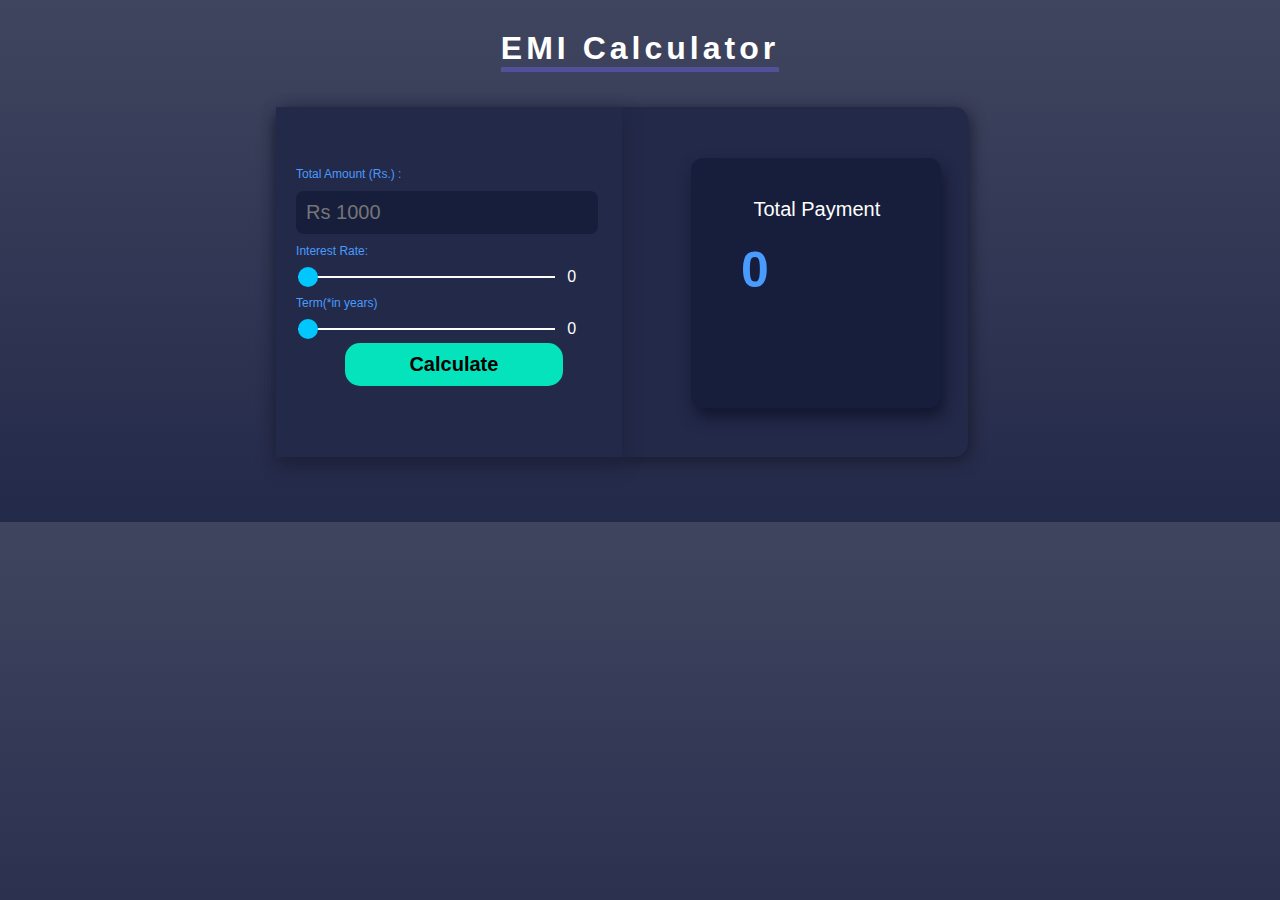
<file: Loan.html>
<!DOCTYPE html>
<html lang="en">
	<head>
		<meta charset="UTF-8" />
		<meta http-equiv="X-UA-Compatible" content="IE=edge" />
		<meta name="viewport" content="width=device-width, initial-scale=1.0" />
		<title>Loan Calculator</title>
		<link rel="stylesheet" href="CSS/Loan.css" />
	</head>
	<body>
		<div class="header">
			<h1>EMI Calculator</h1>
		</div>
		<div class="outerContainer">
			<div class="container">
				<div class="leftBar">
					<form action="" class="formDiv">
						<p class="label">Total Amount (Rs.) :</p>
						<input type="text" name="" id="principle" placeholder="Rs 1000" />
						<p class="label">Interest Rate:</p>
						<div class="slidecontainer">
							<input
								type="range"
								min="0"
								max="100"
								value="0"
								class="slider"
								id="Rate"
							/>
							<p><span id="val"></span></p>
						</div>

						<p class="label">Term(*in years)</p>

						<div class="slidecontainer">
							<input
								type="range"
								min="0"
								max="50"
								value="0"
								class="slider"
								id="Term"
							/>
							<p><span id="time"></span></p>
						</div>

						<!-- -----------------Calculate Button ---------------- -->
						<div class="Calculate">
							<input type="submit" value="Calculate" onclick="calculate()" />
						</div>
					</form>
				</div>
				<div class="rightBar">
					<div class="result">
						<p class="payment">Total Payment</p>
						<p id="amount">0</p>
					</div>
				</div>
			</div>
		</div>
		<script>
			const slider1 = document.getElementById("Rate");
			const output1 = document.getElementById("val");
			output1.innerHTML = slider1.value;
			slider1.oninput = function () {
				output1.innerHTML = this.value;
			};
		</script>
		<script>
			const slider2 = document.getElementById("Term");
			const output2 = document.getElementById("time");
			output2.innerHTML = slider2.value;
			slider2.oninput = function () {
				output2.innerHTML = this.value;
			};
		</script>
		<script src="JS/Loan.js"></script>
	</body>
</html>
</file>
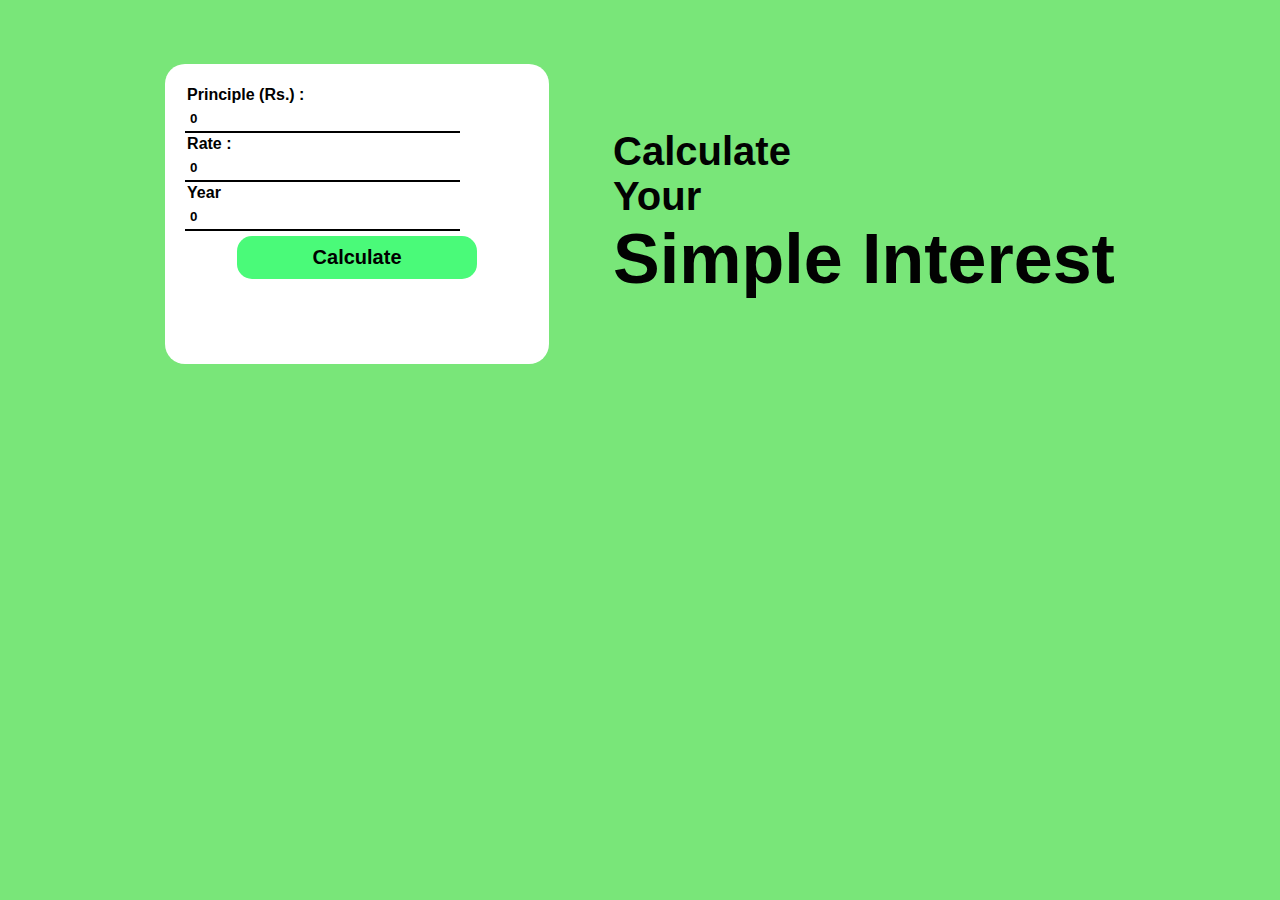
<file: Simple_Interest.html>
<!DOCTYPE html>
<html lang="en">
	<head>
		<meta charset="UTF-8" />
		<meta http-equiv="X-UA-Compatible" content="IE=edge" />
		<meta name="viewport" content="width=device-width, initial-scale=1.0" />
		<title>Simple Interest Calculator</title>
		<link rel="stylesheet" href="CSS/SimpleInterest.css" />
	</head>
	<body>
		<div class="container" id="container">
			<div class="formDiv" id="formDiv">
				<p class="label">Principle (Rs.) :</p>
				<input type="text" name="" id="principle" value="0" />
				<p class="label">Rate :</p>
				<input type="text" name="" id="Rate" value="0" />
				<p class="label">Year</p>
				<input type="text" name="" id="Year" value="0" />

				<div class="complete">
					<input type="submit" value="Calculate" onclick="compute()" />
				</div>

				<div class="result">
					<p id="pAmount">Principle Amount : Rs. 1000</p>
					<p id="Interest">Total Interest : Rs. 1500</p>
					<p id="Total">Total Value : Rs. 3450</p>
				</div>
			</div>
			<div class="msg">
				<p>Calculate</p>
				<p>Your</p>
				<h2>Simple Interest</h2>
			</div>
		</div>
		<script src="JS/Simple_interset.js"></script>
	</body>
</html>
</file>
<file: CSS/Loan.css>
* {
	padding: 0;
	margin: 0;
	box-sizing: border-box;
}
:root {
	--FONTFAMILY: "Trebuchet MS", "Lucida Sans Unicode", "Lucida Grande",
		"Lucida Sans", Arial, sans-serif;
}
body {
	background-color: #696992;
	background: linear-gradient(#40455f, #232949);
	color: white;
}

h1 {
	font-family: var(--FONTFAMILY);
	border-bottom: 5px solid rgb(80, 80, 155);
}
.header {
	display: flex;
	margin-top: 30px;
	justify-content: center;
	align-items: center;
	letter-spacing: 0.5ch;
}

.outerContainer {
	margin: 0 20%;
	padding: 20px;
	border-radius: 15px;
	height: 450px;
}
.container {
	/* border: 2px solid black; */
	display: flex;
	flex-wrap: wrap;
	margin: 2% 5%;
	margin-left: 0;
	background-color: #232949;
	border-radius: 14px;
	box-shadow: 2px 4px 15px rgb(25, 28, 46);
}

.formDiv {
	width: 100%;
	padding-top: 50px;
	padding-left: 10px;
	background-color: #232949;
	box-shadow: 1px 8px 15px rgb(31, 35, 62);
	height: 350px;
}
.formDiv input[type="text"] {
	display: flex;
	padding: 10px;
	background-color: #171e3c;
	outline: none;
	border: none;
	border-radius: 8px;
	display: flex;
	width: 90%;
	font-size: 20px;
	font-weight: 500;
	margin-left: 3%;
	color: white;
}
.formDiv input[type="range"] {
	width: 85%;
	height: 2px;
	outline: none;
}
.label {
	margin: 10px 0;
	margin-left: 3%;
	font-size: 12px;
	color: #499bfd;
	font-family: var(--FONTFAMILY);
}
/* ---------------------slider ----------------------- */
.slidecontainer {
	width: 90%;
	display: flex;
	justify-content: space-evenly;
	align-items: center;
	font-family: "Trebuchet MS", "Lucida Sans Unicode", "Lucida Grande",
		"Lucida Sans", Arial, sans-serif;
}

.slider {
	-webkit-appearance: none;
	/* width: 100%; */
	height: 25px;
	background: #fffcfc;
	outline: none;
	/* opacity: 0.7; */
	-webkit-transition: 0.2s;
	transition: opacity 0.2s;
}
.slider::-webkit-slider-thumb {
	-webkit-appearance: none;
	appearance: none;
	width: 20px;
	height: 20px;
	background: #00c8ff;
	cursor: pointer;
	border-radius: 50%;
}
/* it is for Mozilla */
/* 
.slider::-moz-range-thumb {
	width: 20px;
	height: 20px;
	background: yellow;
	cursor: pointer;
} */

.Calculate {
	display: flex;
	align-items: center;
	justify-content: center;
	margin: 5px 0;
}

.Calculate input[type="submit"] {
	font-size: 20px;
	font-family: var(--FONTFAMILY);
	font-weight: 800;
	border-radius: 15px;
	border: none;
	width: 65%;
	padding: 10px;
	background-color: #05e3bd;
}
.Calculate input[type="submit"]:hover {
	background-color: #027bab;
	color: white;
}
.leftBar {
	flex-basis: 50%;
}

.rightBar {
	flex-basis: 50%;
}

.result {
	display: inline-block;
	height: 250px;
	width: 250px;
	margin-left: 20%;
	margin-top: 15%;
	background-color: #171e3c;
	box-shadow: 3px 9px 15px #12172d;
	border-radius: 12px;
}
.payment {
	padding-top: 40px;
	padding-left: 25%;
	font-family: sans-serif;
	font-size: 20px;
}
#amount {
	font-family: sans-serif;
	font-size: 50px;
	font-weight: 600;
	padding-top: 20px;
	padding-left: 50px;
	color: #499bfe;
}
#rate {
	display: inline-block;
	margin: 0px 10px;
}
@media only screen and (max-width: 800px) {
	.outerContainer {
		margin: 0 0;
		padding: 10px;
		height: 400px;
	}
	.container {
		flex-direction: column;
		margin: 2% 5%;
	}

	/* ----------------------- */

	.rightBar {
		padding: 20px;
	}
	.result {
		width: 100%;
		margin: 0;
		background-color: #171e3c;
		box-shadow: 3px 9px 15px #12172d;
		border-radius: 12px;
	}
}
</file>
<file: CSS/SimpleInterest.css>
* {
	margin: 0;
	padding: 0;
	box-sizing: border-box;
	font-weight: 600;
}

:root {
	--FONTFAMILY: "Trebuchet MS", "Lucida Sans Unicode", "Lucida Grande",
		"Lucida Sans", Arial, sans-serif;
}
body {
	background-color: rgb(121, 230, 121);
}
.container {
	display: flex;
	justify-content: center;
	align-items: center;
	flex-wrap: wrap;
	margin-top: 5%;
}

.formDiv {
	width: 30%;
	padding: 20px;
	background-color: white;
	border-radius: 20px;
	/* height: 380px; */
	/* Height will be 300 px util you click the compute button */
	height: 300px;
}
.formDiv input[type="text"] {
	outline: none;
	display: flex;
	padding: 5px;
	border: none;
	border-bottom: 2px solid black;
	display: flex;
	width: 80%;
}
.label {
	margin: 2px;
	font-family: var(--FONTFAMILY);
}

.msg {
	display: block;
	justify-content: center;
	align-items: center;
	margin-left: 5%;
	color: #020202;
	/* font-size: 30px; */
}
.msg p {
	font-size: 40px;
	font-weight: 600;
	/* font-family: var(--FONTFAMILY); */
	font-family: sans-serif;
}
.msg h2 {
	font-size: 70px;
	/* font-family: var(--FONTFAMILY); */
	font-family: sans-serif;
}

.complete {
	display: flex;
	align-items: center;
	justify-content: center;
	margin: 5px 0;
}

.complete input[type="submit"] {
	font-size: 20px;
	font-family: var(--FONTFAMILY);
	font-weight: 800;
	border-radius: 15px;
	border: none;
	width: 70%;
	padding: 10px;
	background-color: rgb(74, 250, 121);
}
.complete input[type="submit"]:hover {
	background-color: rgb(14, 152, 76);
	color: white;
}
.result {
	/* Display will be none util you click on completer button */
	display: none;
	margin-top: 10px;
	padding: 20px;
	background-color: rgb(189, 255, 235);
	border-radius: 20px;
	text-align: center;
}

.result p {
	margin: 10px 2px;
	font-family: var(--FONTFAMILY);
}

@media only screen and (max-width: 800px) {
	.msg {
		display: block;
		justify-content: center;
		align-items: center;
		margin-left: 5%;
		color: #020202;
		/* font-size: 30px; */
	}
	.msg p {
		font-size: 30px;
		font-weight: 600;
		/* font-family: var(--FONTFAMILY); */
		font-family: sans-serif;
	}
	.msg h2 {
		font-size: 45px;
		/* font-family: var(--FONTFAMILY); */
		font-family: sans-serif;
	}
	.container {
		flex-direction: column-reverse;
	}
	.formDiv {
		width: 85%;
		margin-top: 10px;
		/* height: 430px; */
		/* height will be 300 px for small screen util you click on the compute button */
		margin-bottom: 10px;
	}
}
</file>
